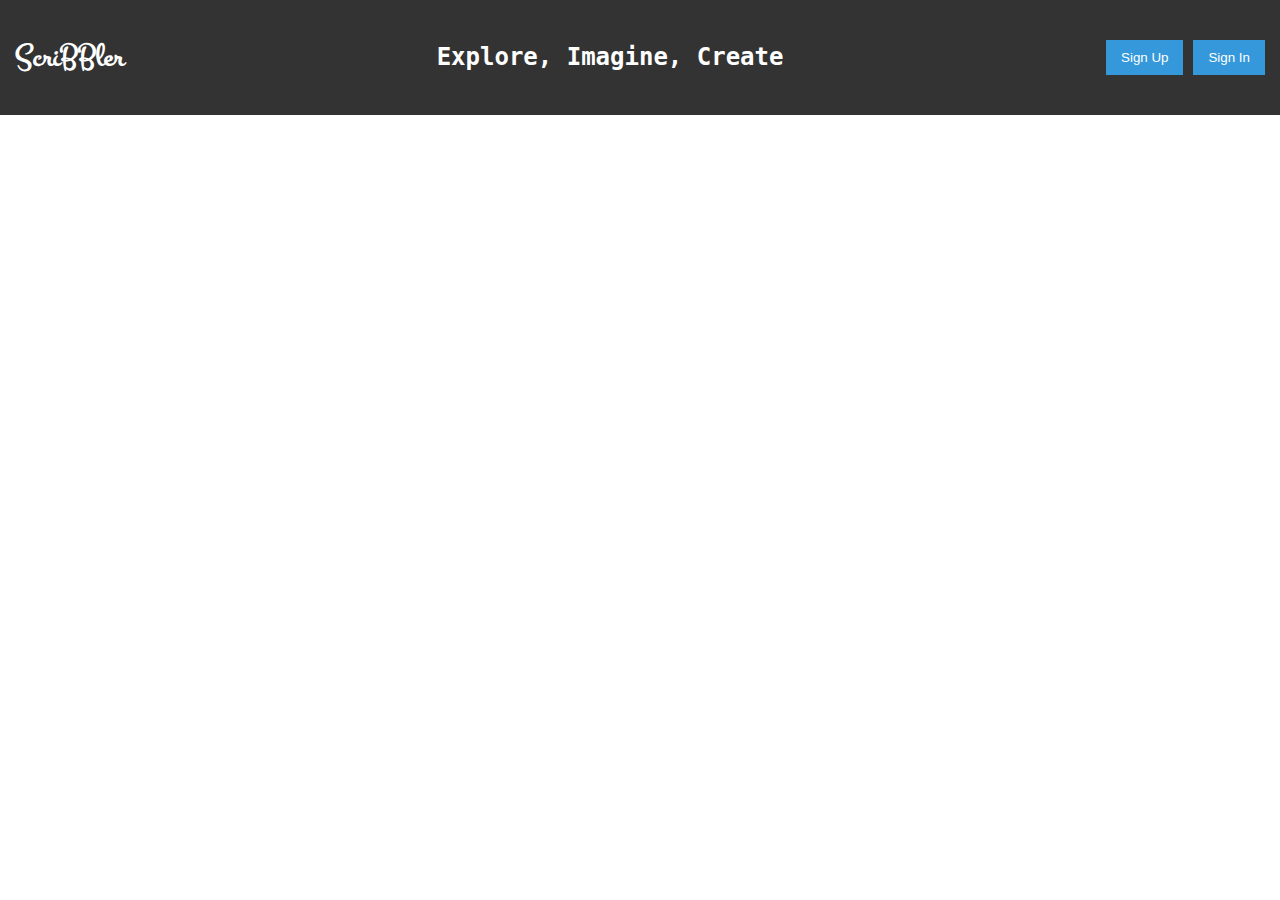
<file: html/postslist.html>
<!DOCTYPE html>
<html lang="en">
<head>
    <meta charset="UTF-8">
    <meta name="viewport" content="width=device-width, initial-scale=1.0">
    <title>Posts List</title>
    <!-- Include common.css for shared styles -->
    <link rel="stylesheet" href="styles/common.css">
    <!-- Include postslist.css for specific styles for this page -->
    <link rel="stylesheet" href="styles/postslist.css">
    <!-- Google Fonts -->
    <link href="https://fonts.googleapis.com/css?family=Montez|Ubuntu+Mono&display=swap" rel="stylesheet">
    <!-- Font Awesome -->
    <link rel="stylesheet" href="https://cdnjs.cloudflare.com/ajax/libs/font-awesome/6.0.0/css/all.min.css">
</head>
<body>
<!-- Include header from index.html -->
<header>
    <div id="logo">
        <h1>ScriBBler</h1>
    </div>
    <div id="subheading">
        <h2>Explore, Imagine, Create</h2>
    </div>
    <div id="buttons">
        <button id="signupBtn">Sign Up</button>
        <button id="signingBtn">Sign In</button>
    </div>
</header>

<!-- Include postslist content here -->

<!-- Include common.js for shared scripts -->
<script src="scripts/common.js"></script>
<!-- Include postslist.js for specific scripts for this page -->
<script src="/html/scripts/postslist.js"></script>
</body>
</html>
</file>
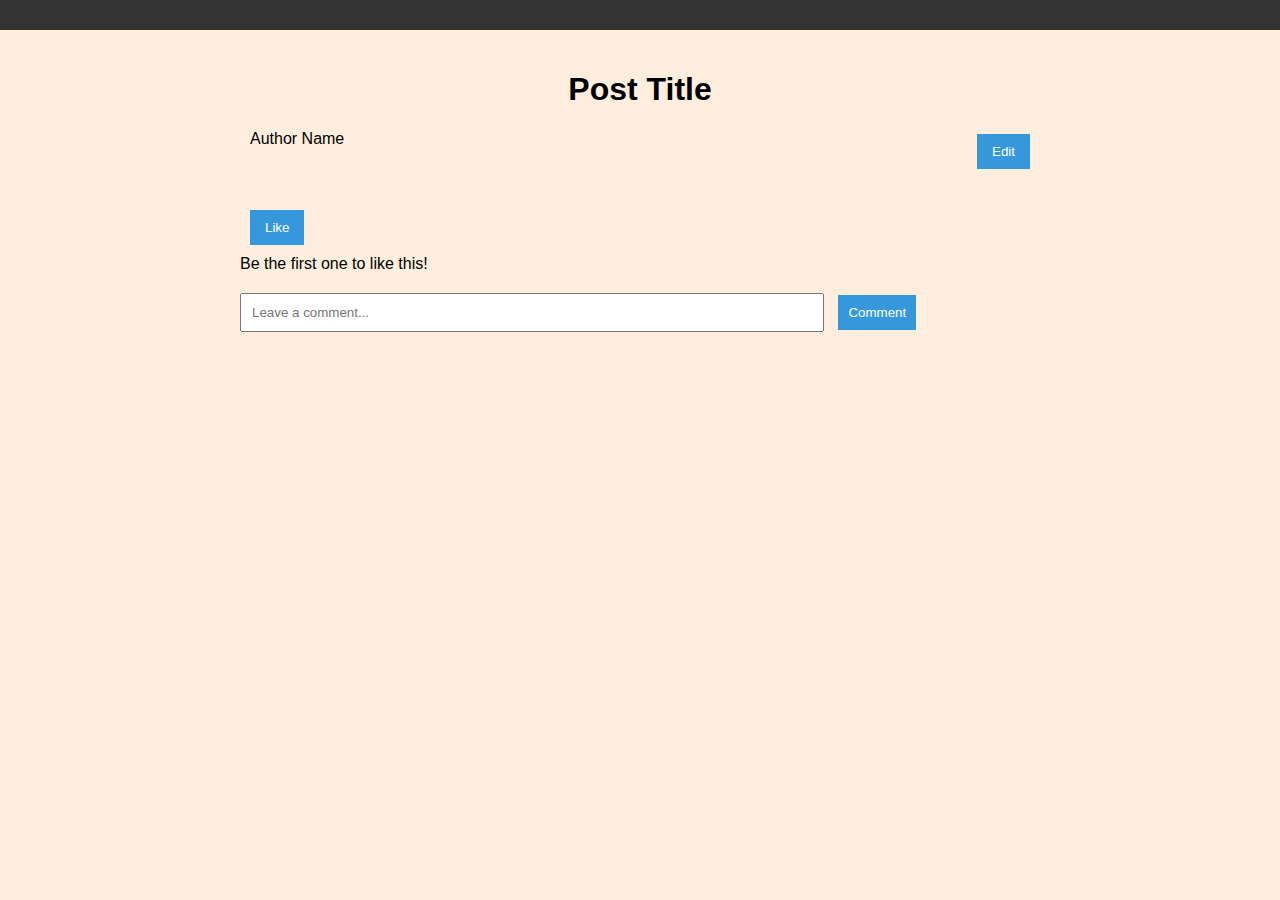
<file: images/post.html>
<!DOCTYPE html>
<html lang="en">

<head>
    <meta charset="UTF-8">
    <meta name="viewport" content="width=device-width, initial-scale=1.0">
    <link rel="stylesheet" href="styles/common.css">
    <link rel="stylesheet" href="styles/post.css">
    <script defer src="/images/scripts/common.js"></script>
    <script defer src="scripts/post.js"></script>
    <title>Individual Post</title>
</head>

<body>
<!-- Header (Include the code for the header) -->
<header>
    <!-- Include header content here -->
</header>

<!-- Main Content -->
<main>
    <!-- Post Title -->
    <h1 id="postTitle">Post Title</h1>

    <!-- Post Author -->
    <p id="postAuthor">Author Name</p>

    <!-- Edit Button -->
    <button id="editButton" onclick="toggleEdit()">Edit <i class="fas fa-edit"></i></button>

    <!-- Post Text (Editable) -->
    <div id="postText" contenteditable="false">
        <!-- Post text goes here -->
    </div>

    <!-- Like Button and Like Count -->
    <button id="likeButton" onclick="toggleLike()">Like <i class="fas fa-thumbs-up"></i></button>
    <p id="likeCount">Be the first one to like this!</p>

    <!-- Comment Section -->
    <div id="commentSection">
        <input type="text" id="commentInput" placeholder="Leave a comment...">
        <button id="commentButton" onclick="addComment()">Comment</button>
        <div id="allComments">
            <!-- Comment items go here -->
        </div>
    </div>
</main>
</body>

</html>
</file>
<file: html/styles/common.css>
body {
    margin: 0;
    padding: 0;
    font-family: 'Arial', sans-serif;
}

header {
    background-color: #333;
    color: #fff;
    padding: 15px;
    display: flex;
    justify-content: space-between;
    align-items: center;
}

#logo {
    font-family: 'Montez', cursive;
}

#subheading {
    font-family: 'Ubuntu Mono', monospace;
    font-size: 16px;
}

#buttons {
    display: flex;
}

button {
    background-color: #3498db;
    color: #fff;
    padding: 10px 15px;
    margin-left: 10px;
    border: none;
    cursor: pointer;
}

button:hover {
    background-color: #2980b9;
}

/* Other styling for modals and centering buttons can be added as needed */
</file>
<file: html/styles/postslist.css>
/* Import common styles */
@import url('common.css');

/* Additional styles for postslist page */
/* ... (add styles as needed) */
</file>
<file: images/styles/common.css>
body {
    margin: 0;
    padding: 0;
    font-family: 'Arial', sans-serif;
}

header {
    background-color: #333;
    color: #fff;
    padding: 15px;
    display: flex;
    justify-content: space-between;
    align-items: center;
}

#logo {
    font-family: 'Montez', cursive;
}

#subheading {
    font-family: 'Ubuntu Mono', monospace;
    font-size: 16px;
}

#buttons {
    display: flex;
}

button {
    background-color: #3498db;
    color: #fff;
    padding: 10px 15px;
    margin-left: 10px;
    border: none;
    cursor: pointer;
}

button:hover {
    background-color: #2980b9;
}

/* Other styling for modals and centering buttons can be added as needed */
</file>
<file: images/styles/post.css>
/* Import common styles */
@import url('common.css');

/* Additional styles for post page */
body {
    background-color: #ffeedd;
}

main {
    max-width: 800px;
    margin: 0 auto;
    padding: 20px;
}

#postTitle {
    text-align: center;
    /* Add styles for post title */
}

#postAuthor {
    margin-left: 10px;
    /* Add styles for post author */
}

#editButton {
    float: right;
    margin-top: -30px;
    margin-right: 10px;
    cursor: pointer;
    /* Add styles for edit button */
}

#postText {
    margin-top: 20px;
    border: 1px solid transparent;
    padding: 10px;
    /* Add styles for post text */
}

#likeButton {
    margin-top: 20px;
    cursor: pointer;
    /* Add styles for like button */
}

#likeCount {
    margin-top: 10px;
    /* Add styles for like count */
}

#commentSection {
    margin-top: 20px;
    /* Add styles for comment section */
}

#commentInput {
    width: 70%;
    padding: 10px;
    /* Add styles for comment input */
}

#commentButton {
    margin-left: 10px;
    padding: 10px;
    cursor: pointer;
    /* Add styles for comment button */
}

#allComments {
    margin-top: 20px;
    /* Add styles for all comments */
}

.commentItem {
    background-color: white;
    margin-bottom: 10px;
    padding: 10px;
    /* Add styles for individual comment item */
}
</file>
